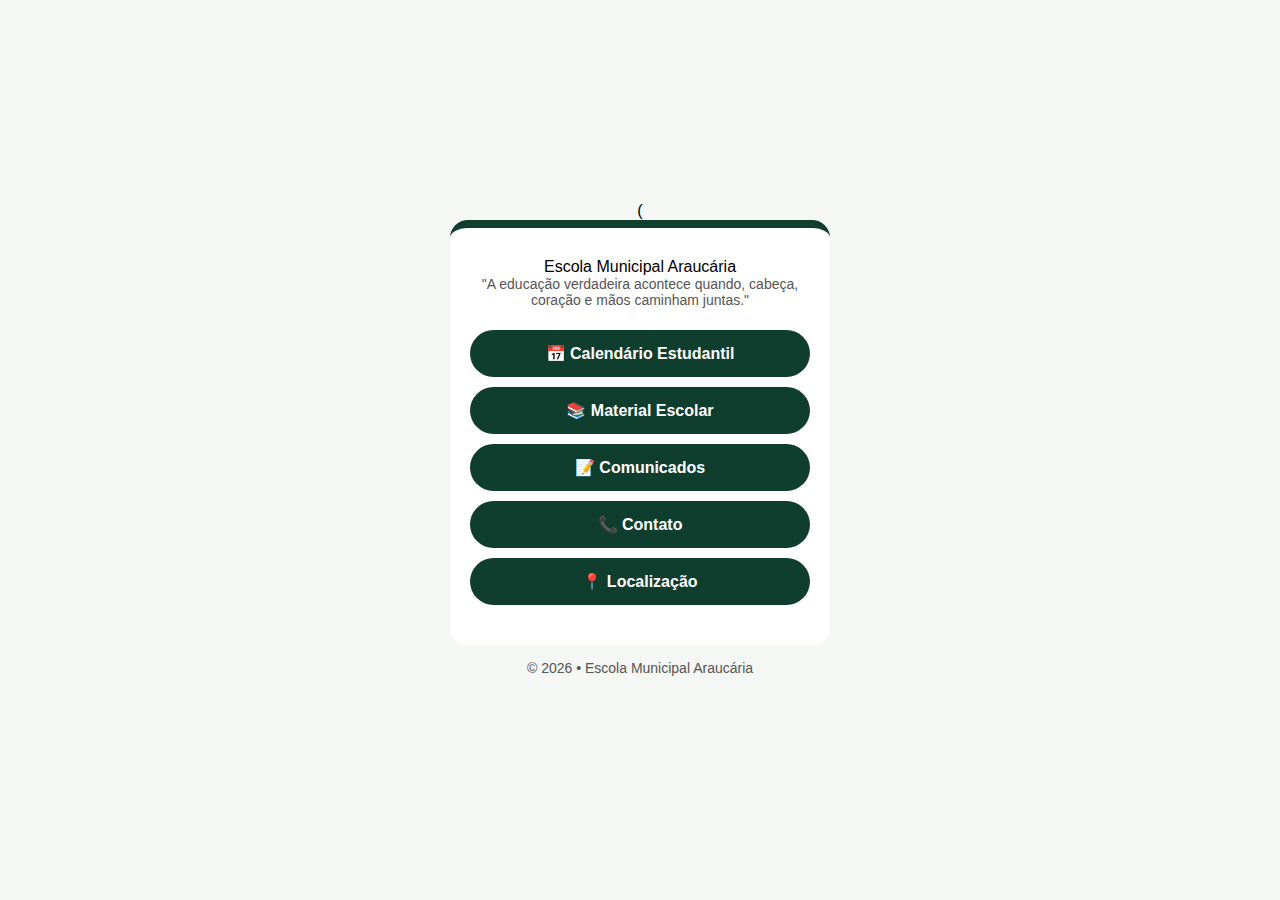
<file: Index.html>
<!DOCTYPE html>
<html lang="pt-BR">
<head>
  <meta charset="UTF-8">
  <title>Escola Municipal Araucária</title>
  <meta name="viewport" content="width=device-width, initial-scale=1.0">
  <link rel="stylesheet" href="style.css">
</head>(
<body>

  <div class="container"

    <h1>Escola Municipal Araucária</h1>
    <p>"A educação verdadeira acontece quando, cabeça, coração e mãos caminham juntas."</p>

    <a href="https://drive.google.com/file/d/1MZME-2p_9ETb0bhvplurLW2Jr7IB8vFm/view?usp=drivesdk" class="link">📅 Calendário Estudantil</a>
    <a href="#" class="link">📚 Material Escolar</a>
    <a href="#" class="link">📝 Comunicados</a>
    <a href="contato.html" class="link">
📞 Contato
    </a>
    <a href="https://maps.apple/p/UXHT9dz7IoHZBg" class="link">📍 Localização</a>
  </div>

  <footer>
    <p>© 2026 • Escola Municipal Araucária</p>
  </footer>

</body>
</html>
</file>
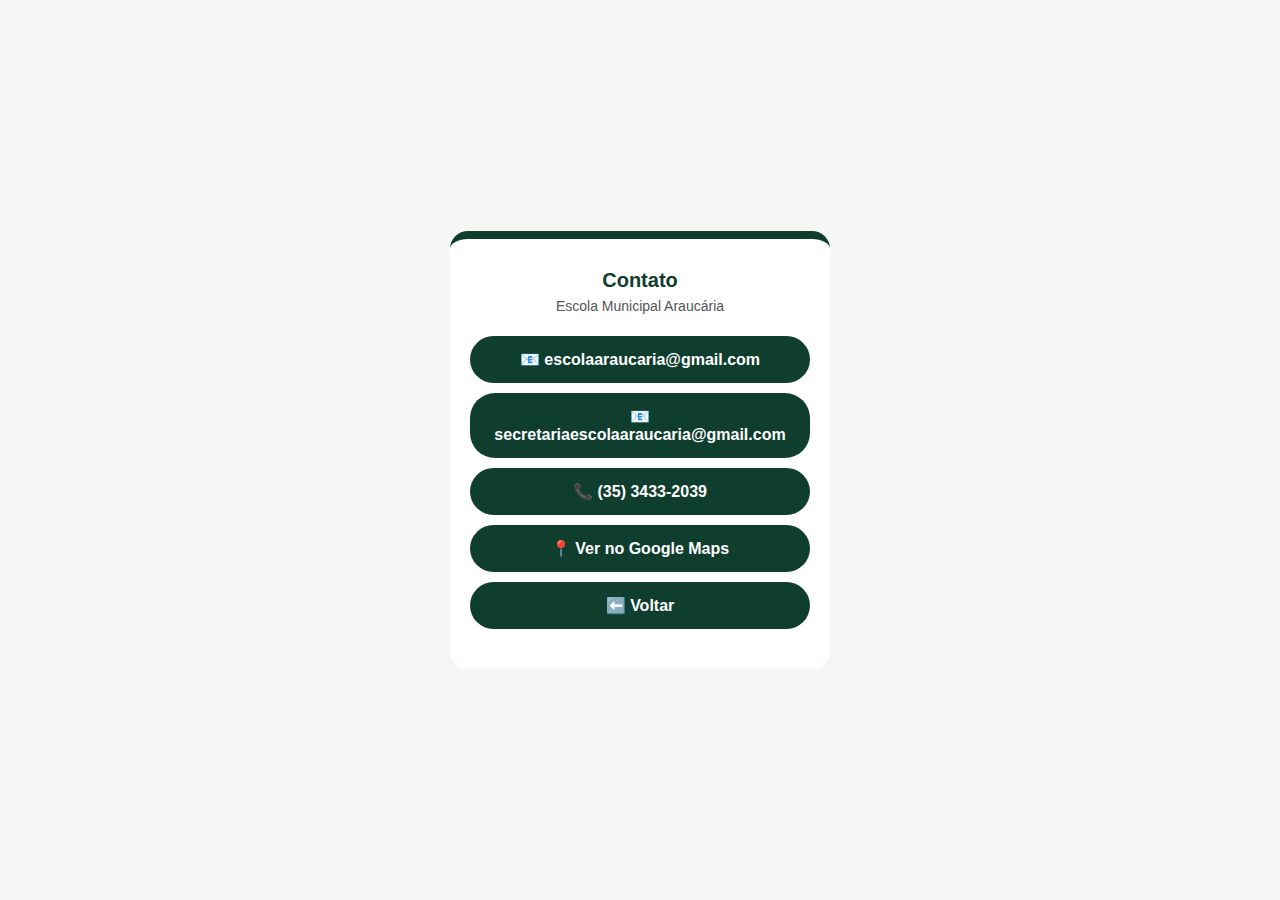
<file: contato.html>
<!DOCTYPE html>
<html lang="pt-BR">
<head>
  <meta charset="UTF-8">
  <title>Contato - Escola Municipal Araucária</title>
  <meta name="viewport" content="width=device-width, initial-scale=1.0">
  <link rel="stylesheet" href="style.css">
</head>
<body>

  <div class="container">



    <h1>Contato</h1>
    <p>Escola Municipal Araucária</p>

    <a href="mailto:escolaaraucaria@gmail.com" class="link">
      📧 escolaaraucaria@gmail.com
    </a>

    <a href="mailto:secretariaescolaaraucaria@gmail.com" class="link">
      📧 secretariaescolaaraucaria@gmail.com
    </a>

    <a href="tel:+553534332039" class="link">
      📞 (35) 3433-2039
    </a>

    <a href="https://maps.apple/p/UXHT9dz7IoHZBg"
       class="link"
       target="_blank">
      📍 Ver no Google Maps
    </a>

    <a href="index.html" class="link">
      ⬅️ Voltar
    </a>

  </div>

</body>
</html>
</file>
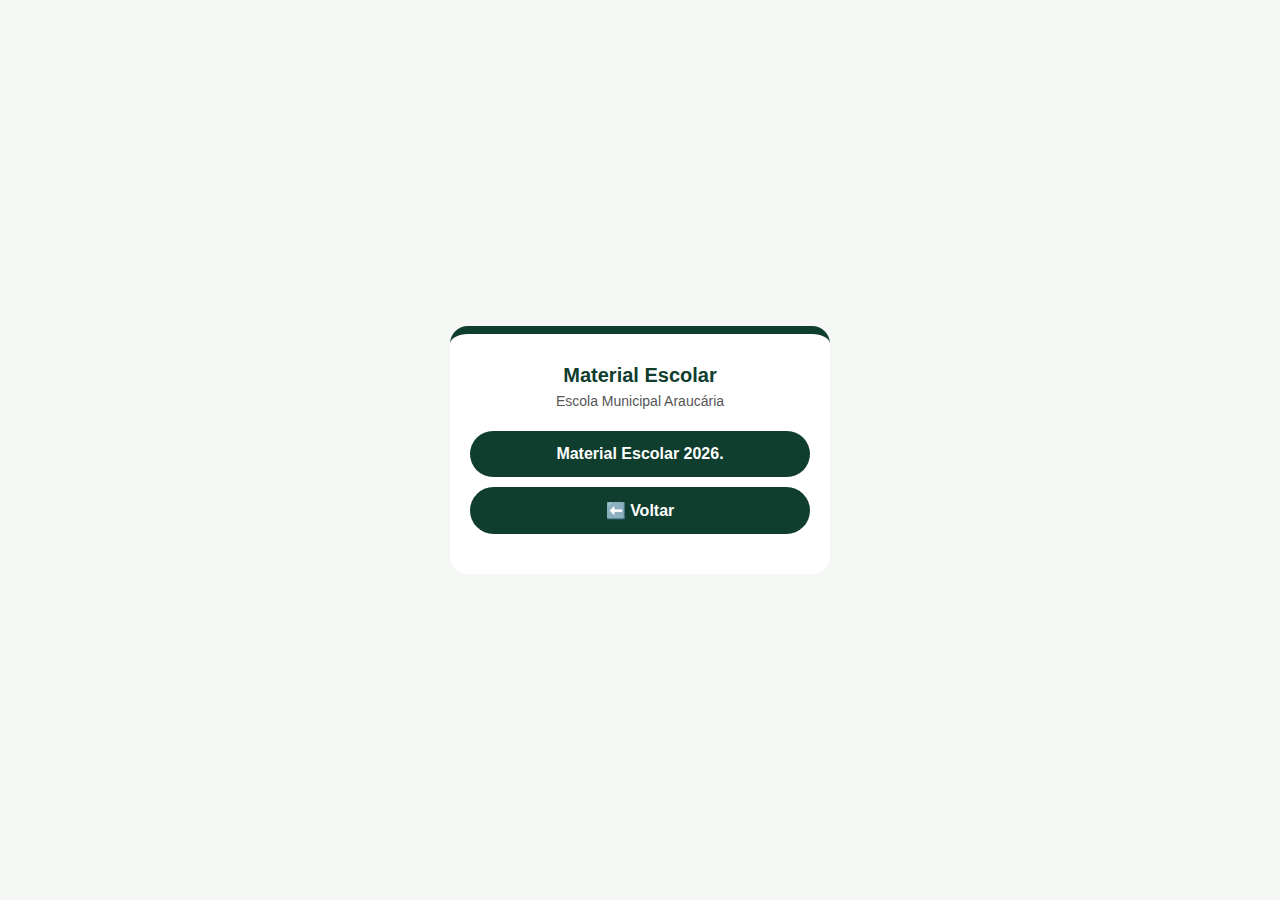
<file: material.html>
<!DOCTYPE html>
<html lang="pt-BR">
<head>
  <meta charset="UTF-8">
  <title>Material Escolar - Escola Municipal Araucária</title>
  <meta name="viewport" content="width=device-width, initial-scale=1.0">
  <link rel="stylesheet" href="style.css">
</head>
<body>
  
  <div class="container">

    <h1>Material Escolar</h1>
    <p>Escola Municipal Araucária</p>

    <a href="https://drive.google.com/file/d/1tanSrEKTgkvFWw7ntXgd6zyQMASeACGn/view?usp=drivesdk" class="link"> Material Escolar 2026.
    </a>
    <a href="index.html" class="link">
      ⬅️ Voltar
    </a>

  </div>

</body>
</html>
</file>
<file: style.css>
* {
  margin: 0;
  padding: 0;
  box-sizing: border-box;
  font-family: Arial, Helvetica, sans-serif;
}

body {
  min-height: 100vh;
  background: #f4f7f4;
  display: flex;
  flex-direction: column;
  justify-content: center;
  align-items: center;
}

.container {
  background: white;
  width: 90%;
  max-width: 380px;
  padding: 30px 20px;
  border-radius: 18px;
  text-align: center;
  border-top: 8px solid #0f3d2e;
}

.logo {
  font-size: 48px;
  margin-bottom: 10px;
}

h1 {
  font-size: 20px;
  color: #0f3d2e;
  margin-bottom: 6px;
}

p {
  font-size: 14px;
  color: #555;
  margin-bottom: 22px;
}

.link {
  display: block;
  text-decoration: none;
  background: #0f3d2e;
  color: white;
  padding: 14px;
  margin: 10px 0;
  border-radius: 25px;
  font-weight: bold;
  transition: 0.3s;
}

.link:hover {
  background: #1e6b52;
  transform: scale(1.03);
}

footer {
  margin-top: 15px;
  font-size: 12px;
  color: #777;
  }
.contato {
  background: #e6f2ec;
  color: #0f3d2e;
}

.contato:hover {
  background: #cfe6db;
}
.contato {
  background: #e6f2ec;
  color: #0f3d2e;
}

.comunicado:hover {
  background: #cfe6db;
}
</file>
